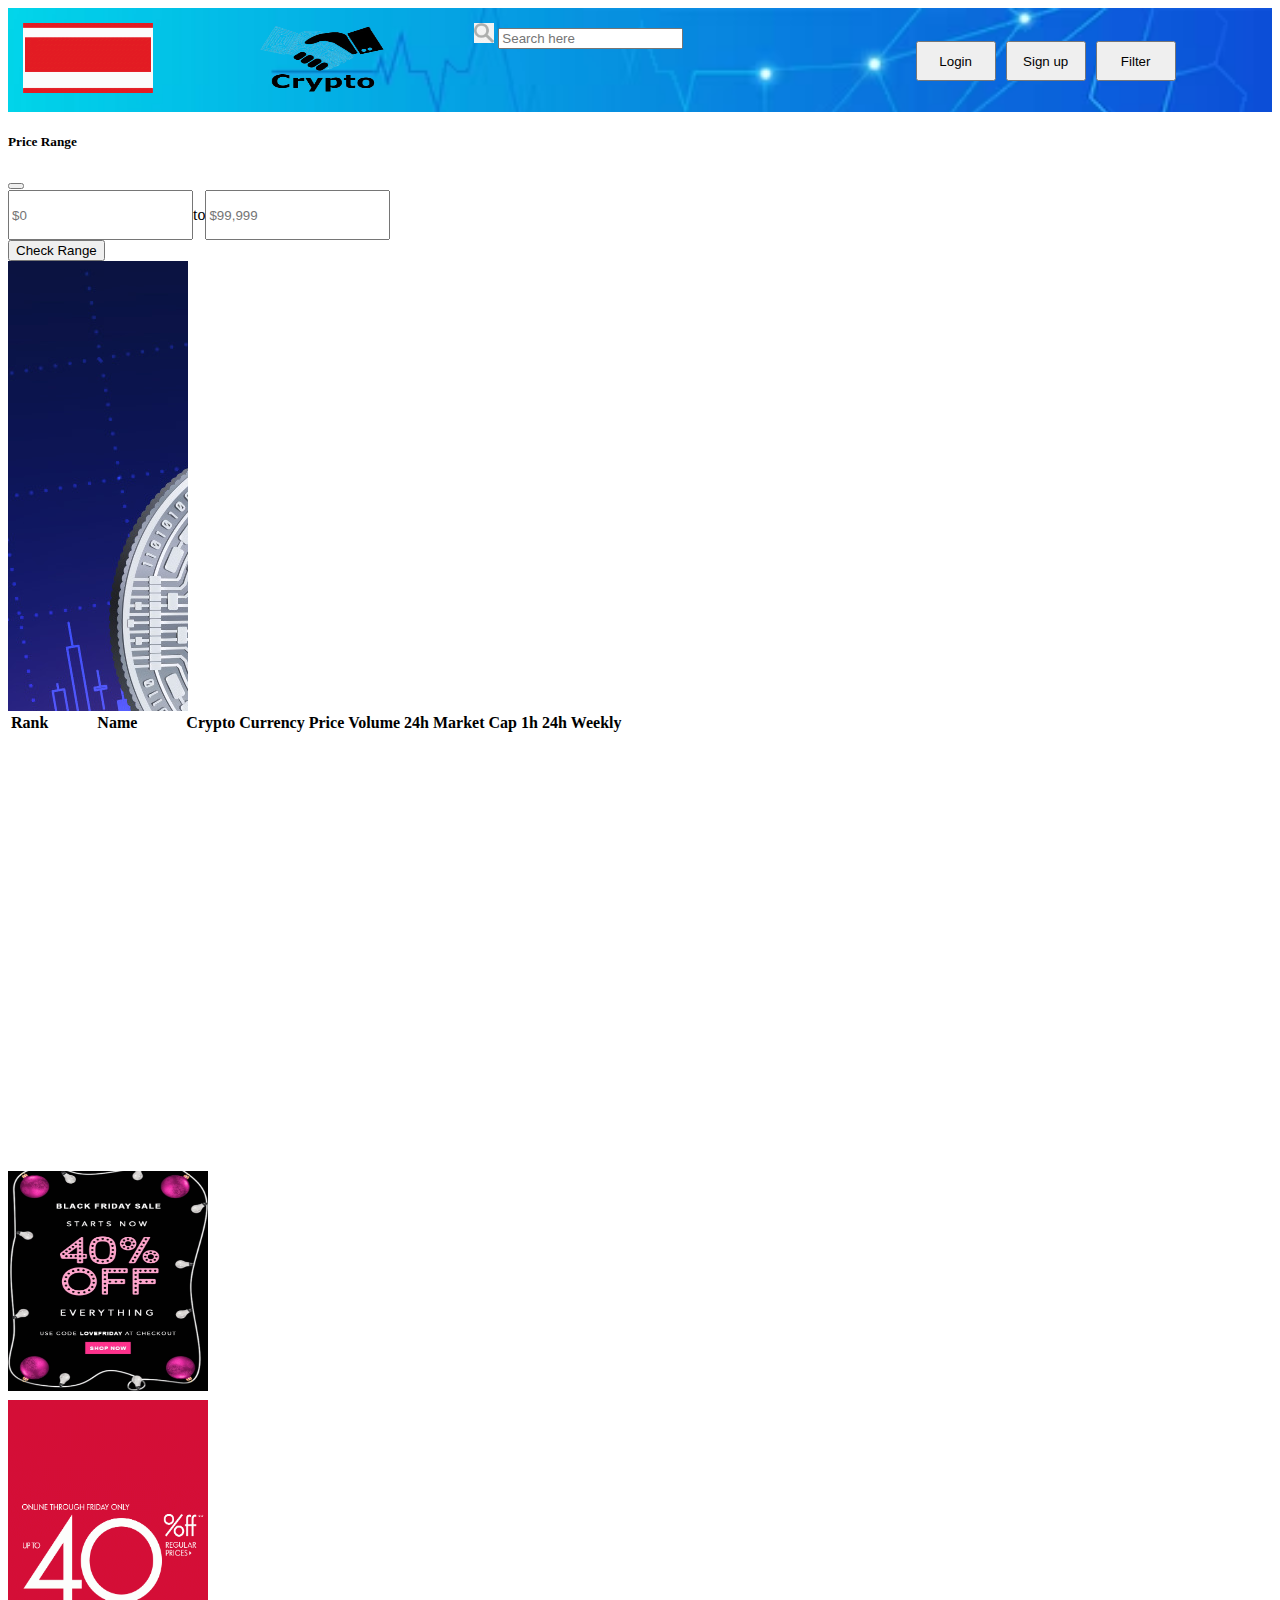
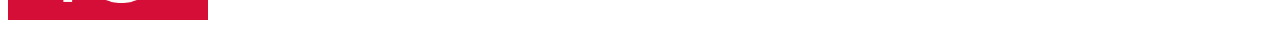
<file: index.html>
<!DOCTYPE html>
<html lang="en">

<head>
    <meta charset="UTF-8">
    <meta http-equiv="X-UA-Compatible" content="IE=edge">
    <meta name="viewport" content="width=device-width, initial-scale=1.0">
    <title>Crypto-Currency</title>
    <script src="https://cdn.jsdelivr.net/npm/bootstrap@5.0.2/dist/js/bootstrap.bundle.min.js"
        integrity="sha384-MrcW6ZMFYlzcLA8Nl+NtUVF0sA7MsXsP1UyJoMp4YLEuNSfAP+JcXn/tWtIaxVXM"
        crossorigin="anonymous"></script>
    <link href="https://cdn.jsdelivr.net/npm/bootstrap@5.0.2/dist/css/bootstrap.min.css" rel="stylesheet"
        integrity="sha384-EVSTQN3/azprG1Anm3QDgpJLIm9Nao0Yz1ztcQTwFspd3yD65VohhpuuCOmLASjC" crossorigin="anonymous">
    <link rel="stylesheet" href="./style.css">
    <link rel="icon" href="./images/bitcoin-3222162__340.webp">
    <script src="http://code.jquery.com/jquery-1.8.2.js"></script>
    <link rel="stylesheet" href="https://cdnjs.cloudflare.com/ajax/libs/font-awesome/6.3.0/css/all.min.css"
        integrity="sha512-SzlrxWUlpfuzQ+pcUCosxcglQRNAq/DZjVsC0lE40xsADsfeQoEypE+enwcOiGjk/bSuGGKHEyjSoQ1zVisanQ=="
        crossorigin="anonymous" referrerpolicy="no-referrer" />
    <script type="text/javascript" src="https://files.coinmarketcap.com/static/widget/coinMarquee.js"></script>
    <script src="./script.js" defer></script>
</head>

<body class="container-fluid">
    <!--     <div id="loader"></div> -->
    <header>

        <div id="first">
            <img width="130px" height="70px" src="./images/Png Gif 8sec.gif">
            <a id="cryptoid" href="./index.html"> <img class="crypto" id="imgcry" width="130px" height="70px"
                    src="./images/crypto.png"></a>
        </div>
        <div class="w-100 mt-3" id="second">
            <div>
                <div class="input-group">
                    <span class="input-group-text"> <img width="20px" height="20px" src="./images/search.jfif"></span>
                    <input onkeyup="myFunction()" id="searchbox" class="form-control" type="text"
                        placeholder="Search here">
                </div>
            </div>
        </div>
        <div id="third">
            <button class="btn btn-danger " id="login" onclick="btnClick(this.id)">Login</button>
            <button class="btn btn-success " id="signup" onclick="btnClick(this.id)">Sign up</button>
            <button type="button" id="filter" class="btn btn-primary " data-bs-toggle="modal"
                data-bs-target="#staticBackdrop"> Filter</button>
        </div>
        <div id="burger">
            <nav class="navbar  navbar-dark  text-white">
                <div class="container-fluid">
                    <button class="navbar-toggler bg-dark" data-bs-target="#menu" data-bs-toggle="collapse">
                        <span class="navbar-toggler-icon "></span>
                    </button>
                    <div class="navbar-collapse collapse" id="menu">
                        <div>
                            <button class="btn btn-danger " id="login" onclick="btnClick(this.id)">Login</button>
                            <button class="btn btn-success " id="signup" onclick="btnClick(this.id)">Sign
                                up</button>
                            <button type="button" id="filter" class="btn btn-primary " data-bs-toggle="modal"
                                data-bs-target="#staticBackdrop">
                                Filter
                            </button>

                        </div>
                    </div>
                </div>

            </nav>
        </div>


    </header>



    <!-- Modal -->
    <div class="modal fade" id="staticBackdrop" data-bs-backdrop="static" data-bs-keyboard="false" tabindex="-1"
        aria-labelledby="staticBackdropLabel" aria-hidden="true">
        <div class="modal-dialog">
            <div class="modal-content">
                <div class="modal-header">
                    <h5 class="modal-title" id="staticBackdropLabel">Price Range</h5>
                    <button type="button" class="btn-close" data-bs-dismiss="modal" aria-label="Close"></button>
                </div>
                <div class="modal-body">
                    <div style="display: flex;" id="range">
                        <input id="minvalue" class="form-control w-50" type="number" placeholder="$0" />
                        <p class="m-1">to</p>
                        <input id="maxvalue" class="form-control w-50" type="number" placeholder="$99,999" />
                    </div>
                </div>
                <div class="modal-footer">
                    <button id="checkrange" onclick="rangeclick()" type="button" class="btn btn-primary log">Check
                        Range</button>
                </div>
            </div>
        </div>
    </div>

    <section class="row">
        <div id="slideshow1" class="col-2 left">
            <div class="slider-frame">
                <div class="slide-images">
                    <div class="img-container">
                        <img src="./images/img6.jpg">
                    </div>
                    <div class="img-container">
                        <img src="./images/img1.jpg">
                    </div>
                    <div class="img-container">
                        <img src="./images/img3.jpg">
                    </div>
                    <div class="img-container">
                        <img src="./images/img1.jpg">
                    </div>
                    <div class="img-container">
                        <img src="./images/img7.png">
                    </div>
                </div>
            </div>
        </div>
        <div id="tablediv" class="col-8">
            <table class="table table-borderless" id="mytable">
                <thead>
                    <tr>
                        <th>Rank</th>
                        <th style="width:130px;">Name</th>
                        <th>Crypto Currency</th>
                        <th>Price</th>
                        <th>Volume 24h</th>
                        <th>Market Cap</th>
                        <th>1h</th>
                        <th>24h</th>
                        <th>Weekly</th>
                    </tr>
                </thead>
                <tbody id="bodydata"></tbody>
            </table>
            <h2 id="noresults" style="text-align: center;"></h2>
        </div>
        <div id="slideshow2" class="col-2 ">
            <div class="col-2 right">
                <div class="right-img">
                    <img src="./images/gif1.gif" alt="">
                </div>
                <div class="right-img">
                    <img src="./images/gif2.gif" alt="">
                </div>

                <div id="top-right">

                </div>
            </div>

        </div>


    </section>
    <footer>
        <div id="coinmarketcap-widget-marquee" coins="1,1027,825,15888,2010,5426,3794,512" currency="USD" theme="light"
            transparent="false" show-symbol-logo="true"></div>
    </footer>




</body>

</html>
</file>
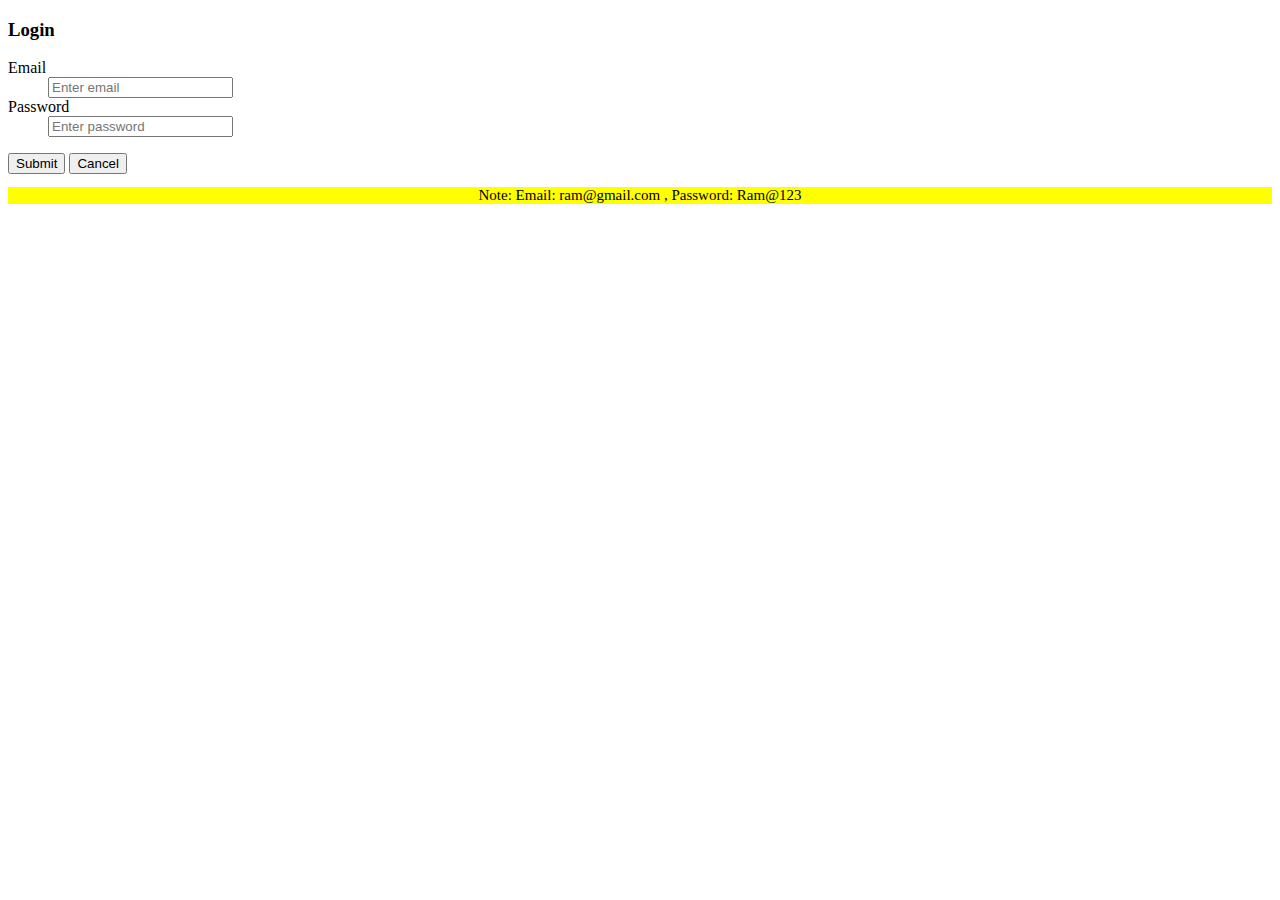
<file: login.html>
<!DOCTYPE html>
<html lang="en">

<head>
    <meta charset="UTF-8">
    <meta http-equiv="X-UA-Compatible" content="IE=edge">
    <meta name="viewport" content="width=device-width, initial-scale=1.0">
    <link href="https://cdn.jsdelivr.net/npm/bootstrap@5.0.2/dist/css/bootstrap.min.css" rel="stylesheet"
        integrity="sha384-EVSTQN3/azprG1Anm3QDgpJLIm9Nao0Yz1ztcQTwFspd3yD65VohhpuuCOmLASjC" crossorigin="anonymous">

    <title>Login Page</title>
    <link rel="stylesheet" href="./style.css">
    <link rel="icon" href="./images/bitcoin-3222162__340.webp">
    <script src="http://code.jquery.com/jquery-1.8.2.js"></script>
    <link rel="stylesheet" href="https://cdnjs.cloudflare.com/ajax/libs/font-awesome/6.3.0/css/all.min.css"
        integrity="sha512-SzlrxWUlpfuzQ+pcUCosxcglQRNAq/DZjVsC0lE40xsADsfeQoEypE+enwcOiGjk/bSuGGKHEyjSoQ1zVisanQ==" />

</head>


<body class="container-fluid">
    <div id="loader"></div>
    <div id="maindiv">
        <form action="./index.html">
            <h3>Login</h3>
            <dl class="box">
                <dt>Email</dt>
                <dd><input class="form-control w-100" type="email" id="email" placeholder="Enter email"
                        onkeypress="handle(event)"> </dd>
                <dt>Password</dt>
                <dd><input class="form-control w-100" type="password" id="password" placeholder="Enter password"
                        onkeypress="handle(event)"> </dd>
            </dl>
        </form>
        <div id="btn11">
            <button class=" btn btn-primary  " id="loginsubmit" onclick="btnClick(this.id)">Submit</button>
            <button class=" btn btn-danger  " id="cancel" onclick="btnClick(this.id)">Cancel</button>
        </div>
    </div>
    <p id="note">Note: Email: ram@gmail.com , Password: Ram@123</p>
    <script src="./script.js"></script>

</body>

</html>
</file>
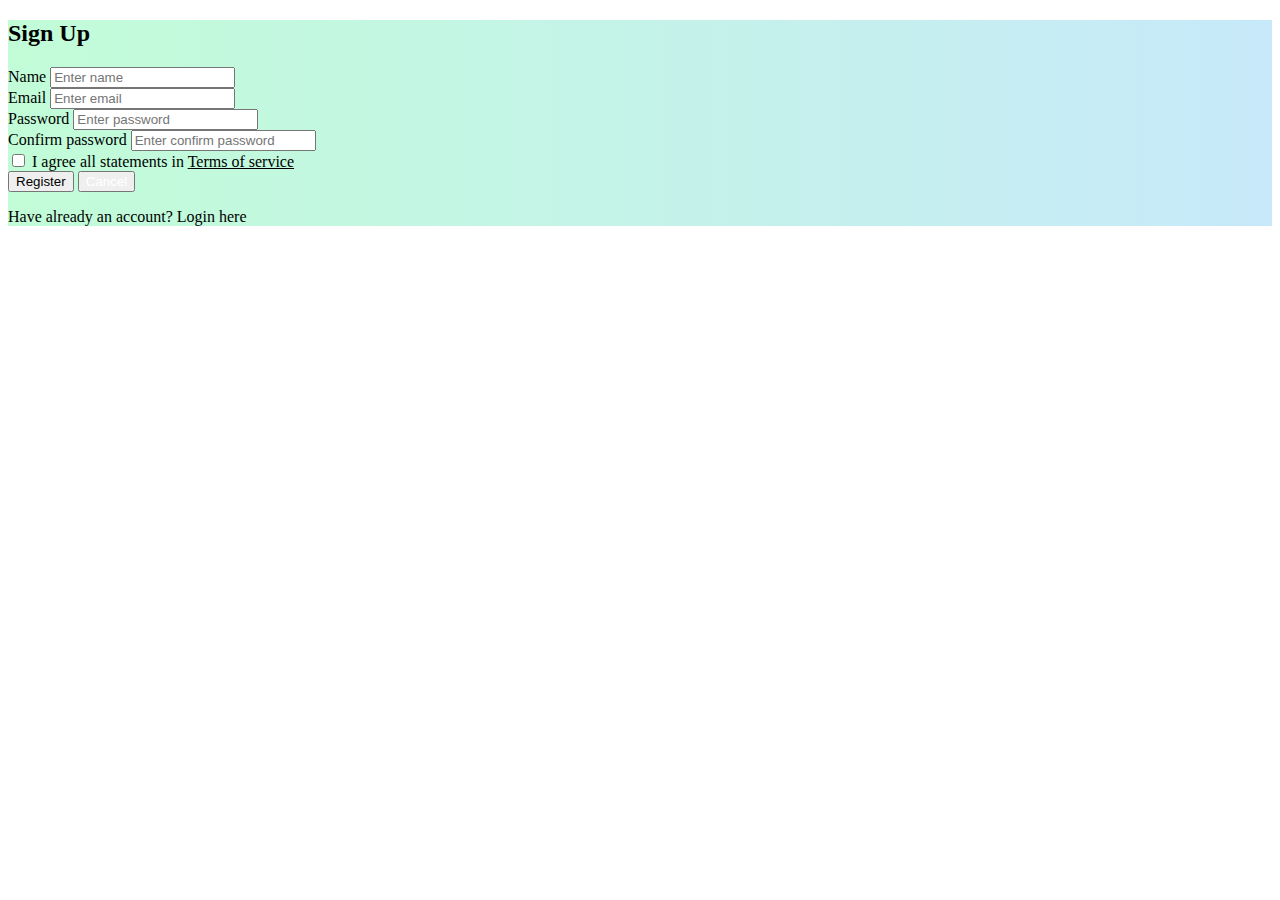
<file: signup.html>
<!DOCTYPE html>
<html lang="en">

<head>
    <meta charset="UTF-8">
    <meta http-equiv="X-UA-Compatible" content="IE=edge">
    <meta name="viewport" content="width=device-width, initial-scale=1.0">
    <link href="https://cdn.jsdelivr.net/npm/bootstrap@5.0.2/dist/css/bootstrap.min.css" rel="stylesheet"
        integrity="sha384-EVSTQN3/azprG1Anm3QDgpJLIm9Nao0Yz1ztcQTwFspd3yD65VohhpuuCOmLASjC" crossorigin="anonymous">

    <title>SignUp Page</title>
    <link rel="stylesheet" href="./style.css">
    <link rel="icon" href="./images/bitcoin-3222162__340.webp">
    <script src="http://code.jquery.com/jquery-1.8.2.js"></script>
    <script src="./script.js" defer></script>
</head>

<body>
    <section class="vh-100 bg-image"
        style="background-image: url('https://mdbcdn.b-cdn.net/img/Photos/new-templates/search-box/img4.webp');">
        <div class="mask d-flex align-items-center h-100 gradient-custom-3">
            <div class="container h-100 w-75">
                <div class="row d-flex justify-content-center align-items-center h-100">
                    <div class="col-12 col-md-9 col-lg-7 col-xl-6">
                        <div class="card" style="border-radius: 15px;">
                            <div class="card-body p-5">
                                <h2 class="text-uppercase text-center mb-3">Sign Up</h2>

                                <form>
                                    <div class="form-outline mb-2">
                                        <label class="form-label">Name</label>
                                        <input type="text" id="name" class="form-control" placeholder="Enter name" />
                                    </div>
                                    <div class="form-outline mb-2">
                                        <label class="form-label">Email</label>
                                        <input type="email" id="email" class="form-control" placeholder="Enter email" />
                                    </div>
                                    <div class="form-outline mb-2">
                                        <label class="form-label">Password</label>
                                        <input type="password" id="password" class="form-control"
                                            placeholder="Enter password" />
                                    </div>
                                    <div class="form-outline mb-2">
                                        <label class="form-label">Confirm password</label>
                                        <input type="password" id="confirmpassword" class="form-control"
                                            placeholder="Enter confirm password" />
                                    </div>
                                    <div class="form-check d-flex justify-content-center mb-3">
                                        <input class="form-check-input me-2" type="checkbox" value="" id="checkbox" />
                                        <label class="form-check-label">
                                            I agree all statements in <a href="#"><u>Terms of
                                                    service</u></a>
                                        </label>
                                    </div>

                                    <div class="d-flex justify-content-center">
                                        <button id="signupsubmit" type="button" onclick="btnClick(this.id)"
                                            class="btn btn-success  btn-lg me-2 ">Register</button>
                                        <button id="cancel" type="button" onclick="btnClick(this.id)"
                                            class="btn btn-danger cancel  btn-lg ">Cancel</button>
                                    </div>

                                    <p class="text-center text-muted mt-4 mb-0">Have already an account?
                                        <a id="loginhere" href="./login.html" class="fw-bold ">Login here</a>
                                    </p>
                                </form>

                            </div>
                        </div>
                    </div>
                </div>
            </div>
        </div>
    </section>
</body>

</html>
</file>
<file: style.css>
/* header part css */
header {
    display: grid;
    grid-template-columns: 4fr 4fr 4fr;
    background-image: url(./images/backg.avif);
    background-size: 1500px;
    background-repeat: no-repeat;
    height: "80px";
    margin-bottom: 10px;
    padding: 15px;
    position: sticky;
    top: 1
}

#login:hover {
    background-color: red;
    background-image: linear-gradient(to right, red, yellow);

}

#signup:hover {
    background-color: green;
    background-image: linear-gradient(to right, green, yellow);

}

#filter:hover {
    background-color: blue;
    background-image: linear-gradient(to right, blue, yellow);

}


/* body data links */

a {
    color: black;
    text-decoration: none;
}

a:hover {
    color: blue;
    text-decoration: underline;
}

/* Fetching data css code */
#btcsymbol {
    margin-top: -40px;
    margin-left: 45px;
    color: black;
    font-size: 14px;
}

#btcname {
    margin-left: 45px;
    color: black;
    font-size: 14px;
}

a {
    text-decoration: none;
}

/* login  code */
#note {
    text-align: center;
    font-size: 15px;
    margin-top: 13px;
    background-color: yellow;
}

.h-custom {
    height: calc(100% - 73px);
}

#forget {
    text-decoration: none;
}

#forget:hover {
    text-decoration: underline;
    color: blue;
}

/* signup  code */

.gradient-custom-3 {

    background: #84fab0;
    background: linear-gradient(to right, rgba(132, 250, 176, 0.5), rgba(143, 211, 244, 0.5))
}

#signupsubmit:hover {
    background: #84fab0;
    /* Chrome 10-25, Safari 5.1-6 */
    background: -webkit-linear-gradient(to right, rgba(132, 250, 176, 1), rgba(143, 211, 244, 1));
    /* W3C, IE 10+/ Edge, Firefox 16+, Chrome 26+, Opera 12+, Safari 7+ */
    background: linear-gradient(to right, rgba(132, 250, 176, 1), rgba(143, 211, 244, 1));
    color: black;
}

#signupsubmit {
    text-decoration: none;
}

.cancel {
    color: white;
}

/* buttons css */

#cancel:hover {

    color: black;
    background: #f58968;
    background: linear-gradient(to right, rgba(250, 122, 176, 0.5), rgba(211, 131, 234, 0.5))
}

.log:hover {
    color: black;
    background: #593ef0;
    background: linear-gradient(to right, rgba(120, 42, 250, 0.5), rgba(181, 231, 250, 0.5))
}

#facebook:hover,
#twitter:hover,
#insta:hover {
    background-color: rgb(5, 5, 109);
}







@media screen and (min-width:1200px) and (max-width:1600px) {
    #first {
        grid-row: 1;
        grid-column: 1;
        display: inline;
        justify-content: space-between;
    }

    #cryptoid {
        margin-left: 100px;
    }

    #second {
        grid-row: 1;
        grid-column: 2;
        margin-left: 40px;
    }

    #third {
        grid-row: 1;
        grid-column: 3;
        margin-left: 70px;
        display: flex;
        height: 40px;
        margin-top: 18px;
    }

    #burger {
        display: none;
    }

    #third button {
        margin-right: 10px;
    }

    #tablediv {
        height: 460px;

        overflow: scroll;

    }

    #login {
        width: 80px;
    }

    #signup {
        width: 80px;
    }

    #filter {
        width: 80px;
    }

    .right-img img {
        width: 200px;
        height: 220px;
        margin-bottom: 5px;
    }
}

@media screen and (min-width:768px) and (max-width:1190px) {

    #first {
        grid-row: 1;
        grid-column: 1;
        display: flex;
    }

    #first img {
        width: 100px;
        height: 50px;
        margin-right: 20px;
    }

    #second {
        grid-row: 1;
        grid-column: 2;
        width: 75%;
    }

    #third {
        grid-row: 1;
        grid-column: 3;
        margin-left: 6px;
        display: flex;
        height: 40px;
        margin-top: 18px;
    }

    #third button {
        margin-right: 6px;
    }

    #burger {
        display: none;
    }

    #slideshow1,
    #slideshow2 {
        display: none;
    }


    #tablediv {
        height: 750px;
        width: auto;
        overflow: scroll;

    }


}

@media screen and (min-width:479px) and (max-width:767px) {

    #slideshow1,
    #slideshow2 {
        display: none;
    }

    #first {
        display: flex;
        grid-row: 1;
        grid-column: 1/4;
    }

    #first img {
        width: 100px;
        height: 50px;
    }

    #cryptoid {
        margin-left: 30px;
    }

    #second {
        grid-row: 2;
        grid-column: 1/4;
        width: 100%;
    }

    #mytable {
        width: auto;
    }

    #tablediv {
        height: 500px;
        width: auto;
        overflow: scroll;
    }

    #third {
        display: none;
    }

    #burger {
        grid-row: 3;
        grid-column: 1/4;
        width: 100%;

    }

    #menu {
        margin-top: -45px;
        margin-left: 80px;
    }


}

@media screen and (max-width:480px) and (orientation:portrait) {
    #first {
        display: flex;
        grid-row: 1;
        grid-column: 1/4;
    }

    #first img {
        width: 100px;
        height: 50px;
    }

    #cryptoid {
        margin-left: 30px;
    }

    #second {
        grid-row: 2;
        grid-column: 1/4;
        width: 100%;
    }

    #third {
        display: none;
    }

    #burger {
        grid-row: 3;
        grid-column: 1/4;
        width: 100%;

    }

    #menu {
        margin-top: -45px;
        margin-left: 65px;
    }

    #mytable {
        width: auto;
    }

    #slideshow1,
    #slideshow2 {
        display: none;
    }

    #tablediv {
        height: 500px;
        width: auto;
        overflow: scroll;
    }
}

/* left side animation */

@keyframes slide_animation {
    0% {
        left: 0px;
    }

    10% {
        left: 0px;
    }

    20% {
        left: 1200px;
    }

    30% {
        left: 1200px;
    }

    40% {
        left: 2400px;
    }

    50% {
        left: 2400px;
    }

    60% {
        left: 1200px;
    }

    70% {
        left: 1200px;
    }

    80% {
        left: 0px;
    }

    90% {
        left: 0px;
    }

    100% {
        left: 0px;
    }
}

@-webkit-keyframes slide_animation {
    0% {
        left: 0px;
    }

    10% {
        left: 0px;
    }

    20% {
        left: 1200px;
    }

    30% {
        left: 1200px;
    }

    40% {
        left: 2400px;
    }

    50% {
        left: 2400px;
    }

    60% {
        left: 1200px;
    }

    70% {
        left: 1200px;
    }

    80% {
        left: 0px;
    }

    90% {
        left: 0px;
    }

    100% {
        left: 0px;
    }
}



.slider-frame {
    overflow: hidden;
    height: 450px;
    width: 180px;

}

.slide-images {
    width: 3600px;
    height: 800px;
    margin: 0 0 0 -2400px;
    position: relative;
    -webkit-animation-name: slide_animation;
    animation-name: slide_animation;
    -webkit-animation-duration: 5s;
    animation-duration: 4s;
    -webkit-animation-iteration-count: infinite;
    animation-iteration-count: infinite;
    -webkit-animation-direction: alternate;
    animation-direction: alternate;
    -webkit-animation-play-state: running;
    animation-play-state: running;
}

.img-container {
    height: 600px;
    width: 1200px;
    position: relative;
    float: left;
}

/* right side animation */

#car1 img {
    overflow: hidden;
    height: 225px;
    width: 180px;
}

#car2 img {
    margin-top: 6px;
    overflow: hidden;
    height: 225px;
    width: 180px;
}
</file>
